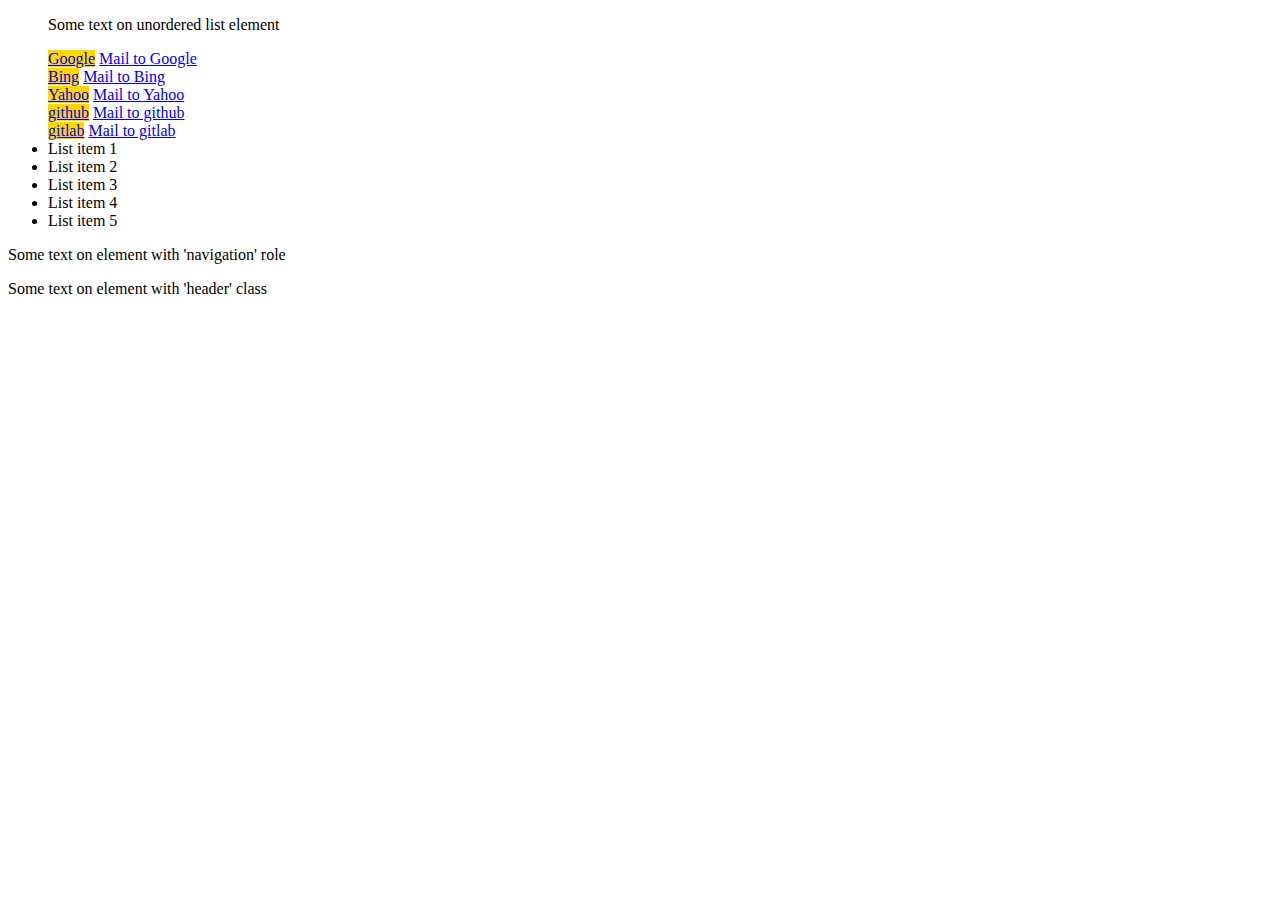
<file: HW2/index.html>
<!DOCTYPE html>
<html lang="en" xmlns="http://www.w3.org/1999/html">
<head>
    <meta charset="UTF-8">
    <title>HW2</title>
    <link rel="stylesheet" href="style.css">
</head>
<body>
<div class="header">
    <nav role="navigation">
        <ul>
            <p>Some text on unordered list element</p>

            <a href="http://www.google.com">Google</a>
            <a href="mailto:google@google.com">Mail to Google</a> </br>

            <a href="http://www.bing.com">Bing</a>
            <a href="mailto:bing@google.com">Mail to Bing</a></br>

            <a href="http://www.yahoo.com">Yahoo</a>
            <a href="mailto:yahoo@google.com">Mail to Yahoo</a></br>

            <a href="http://www.github.com">github</a>
            <a href="mailto:github@google.com">Mail to github</a></br>

            <a href="http://www.gitlab.com">gitlab</a>
            <a href="mailto:gitlab@google.com">Mail to gitlab</a></br>

            <li>List item 1</li>
            <li>List item 2</li>
            <li>List item 3</li>
            <li>List item 4</li>
            <li>List item 5</li>

        </ul>
        <p>Some text on element with 'navigation' role</p>
    </nav>
    <p>Some text on element with 'header' class</p>
</div>
</body>
</html>
</file>
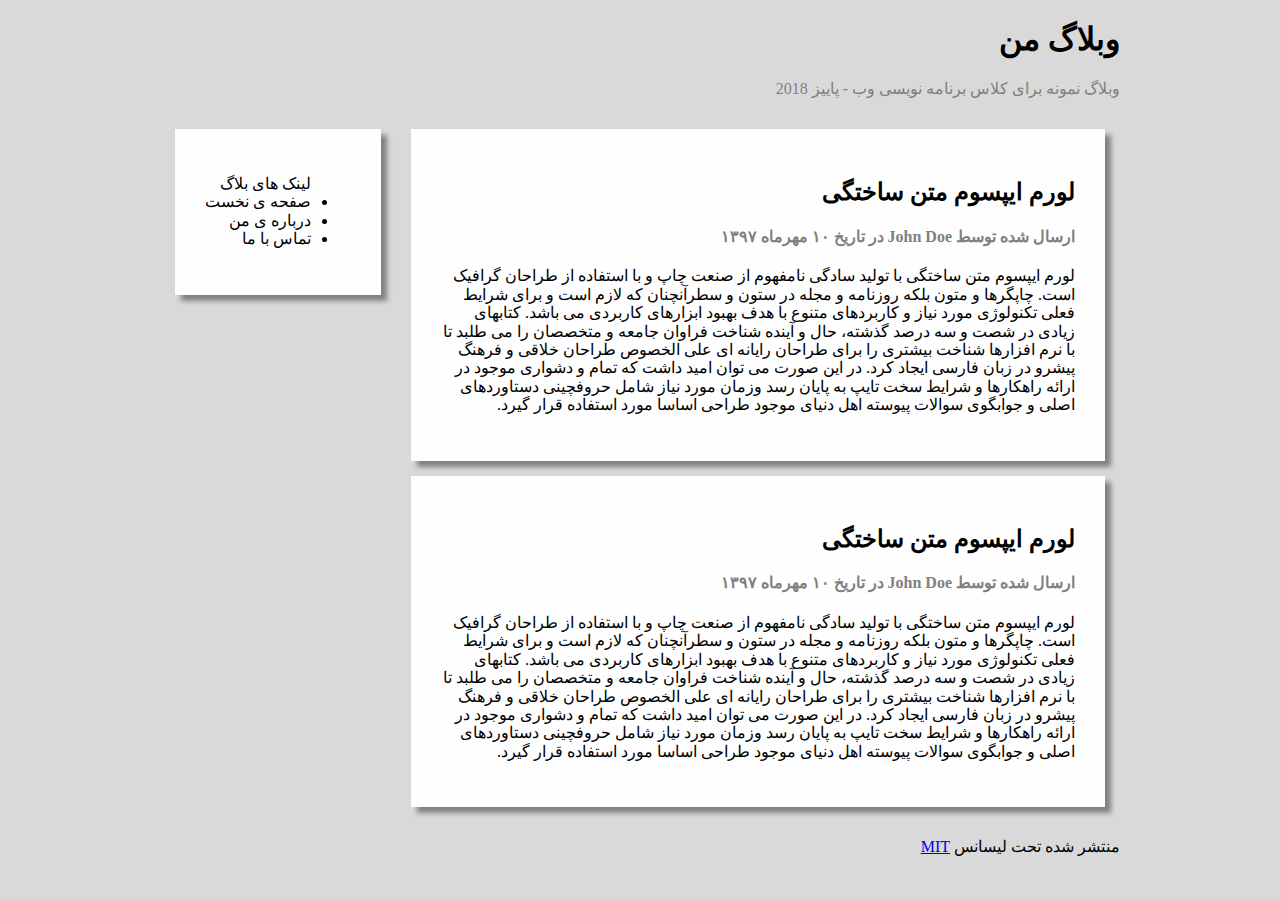
<file: HW3/index.html>
<!DOCTYPE html>
<html lang="en" xmlns="http://www.w3.org/1999/html">
<head>
    <meta charset="UTF-8">
    <title>HW3</title>
    <link rel="stylesheet" href="normalize.css">
    <link rel="stylesheet" href="style.css">
</head>
<body>
<div id="headerAndContent-container">
    <header>
        <h1 id="blog-title">وبلاگ من</h1>
        <p id="header-muted-text" class="muted-text">وبلاگ نمونه برای کلاس برنامه نویسی وب - پاییز 2018</p>

    </header>
    <div id="content-container">
        <aside  class="Sidebar">

            <ul>
                لینک های بلاگ
                <li><a>صفحه ی نخست</a></li>
                <li><a>درباره ی من</a></li>
                <li><a>تماس با ما</a></li>
            </ul>
        </aside>
        <div id="main-container">
            <main>
                <article>
                    <h2>لورم ایپسوم متن ساختگی </h2>
                    <h4 class="muted-text">ارسال شده توسط John Doe در تاریخ ۱۰ مهرماه ۱۳۹۷</h4>
                    <p>لورم ایپسوم متن ساختگی با تولید سادگی نامفهوم از صنعت چاپ و با استفاده از طراحان گرافیک است.
                        چاپگرها
                        و
                        متون بلکه روزنامه و مجله در ستون و سطرآنچنان که لازم است و برای شرایط فعلی تکنولوژی مورد نیاز و
                        کاربردهای متنوع با هدف بهبود ابزارهای کاربردی می باشد. کتابهای زیادی در شصت و سه درصد گذشته، حال
                        و
                        آینده
                        شناخت فراوان جامعه و متخصصان را می طلبد تا با نرم افزارها شناخت بیشتری را برای طراحان رایانه ای
                        علی
                        الخصوص طراحان خلاقی و فرهنگ پیشرو در زبان فارسی ایجاد کرد. در این صورت می توان امید داشت که تمام
                        و
                        دشواری موجود در ارائه راهکارها و شرایط سخت تایپ به پایان رسد وزمان مورد نیاز شامل حروفچینی
                        دستاوردهای
                        اصلی و جوابگوی سوالات پیوسته اهل دنیای موجود طراحی اساسا مورد استفاده قرار گیرد.</p>
                </article>
                <article>
                    <h2>لورم ایپسوم متن ساختگی</h2>
                    <h4 class="muted-text">ارسال شده توسط John Doe در تاریخ ۱۰ مهرماه ۱۳۹۷</h4>
                    <p>لورم ایپسوم متن ساختگی با تولید سادگی نامفهوم از صنعت چاپ و با استفاده از طراحان گرافیک است.
                        چاپگرها
                        و
                        متون بلکه روزنامه و مجله در ستون و سطرآنچنان که لازم است و برای شرایط فعلی تکنولوژی مورد نیاز و
                        کاربردهای متنوع با هدف بهبود ابزارهای کاربردی می باشد. کتابهای زیادی در شصت و سه درصد گذشته، حال
                        و
                        آینده
                        شناخت فراوان جامعه و متخصصان را می طلبد تا با نرم افزارها شناخت بیشتری را برای طراحان رایانه ای
                        علی
                        الخصوص طراحان خلاقی و فرهنگ پیشرو در زبان فارسی ایجاد کرد. در این صورت می توان امید داشت که تمام
                        و
                        دشواری موجود در ارائه راهکارها و شرایط سخت تایپ به پایان رسد وزمان مورد نیاز شامل حروفچینی
                        دستاوردهای
                        اصلی و جوابگوی سوالات پیوسته اهل دنیای موجود طراحی اساسا مورد استفاده قرار گیرد.</p>
                </article>
            </main>
        </div>
    </div>
    <footer>
        <p> منتشر شده تحت لیسانس <span><a href="https://opensource.org/licenses/MIT">MIT</a></span></p>
    </footer>
</div>

</body>
</html>
</file>
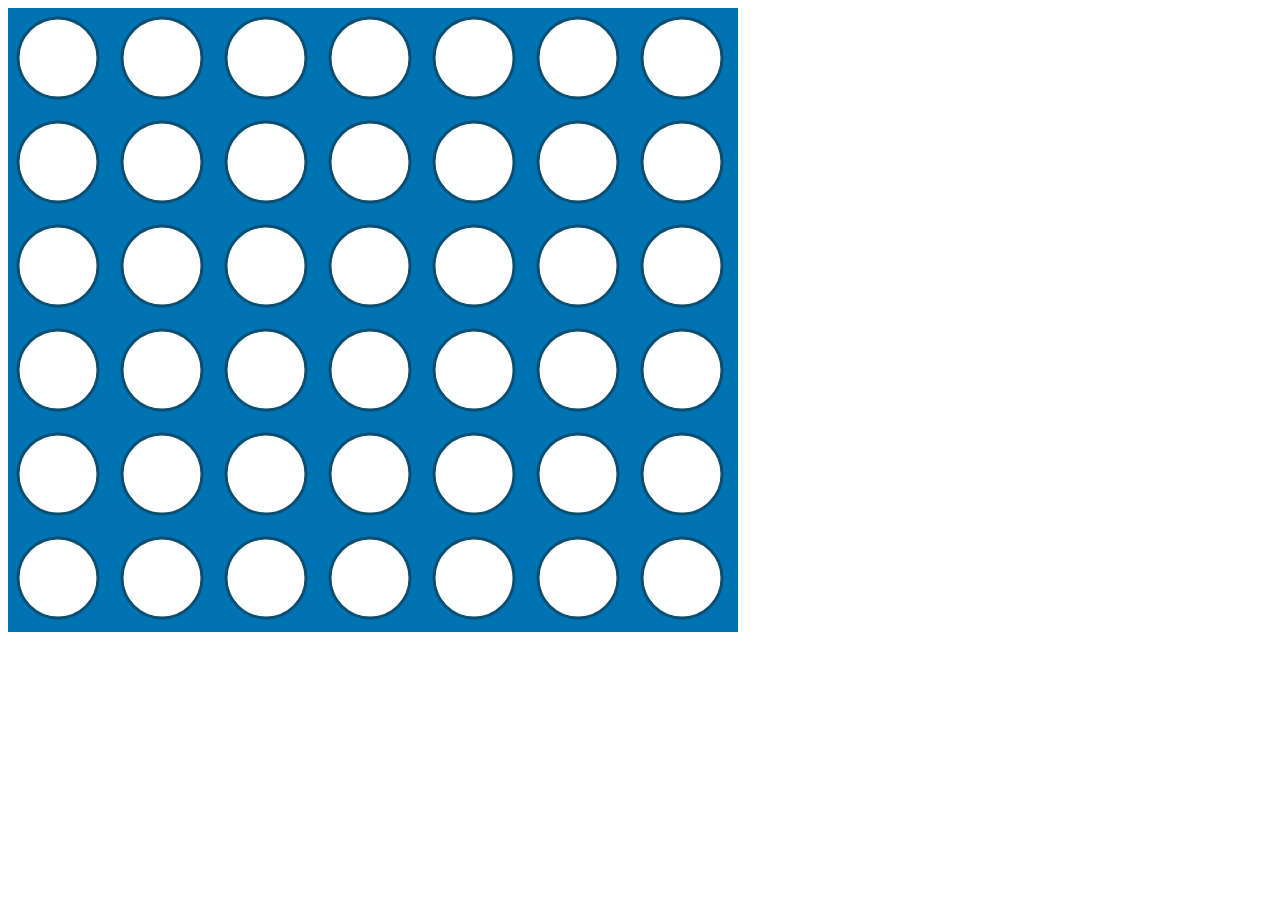
<file: HW5/Q3/index.html>
<!DOCTYPE html>
<html lang="en">
<head>
    <meta charset="UTF-8">
    <title>Connect 4</title>
    <link href="style.css" rel="stylesheet">
</head>
<body>
<div id="game-board">
    <div class="column" id="column-0" data-x="0">
        <svg height="100" width="100" class="row-5">
            <circle cx="50" cy="50" r="40" stroke="#0B4E72" stroke-width="3" class="free" />
        </svg>
        <svg height="100" width="100" class="row-4">
            <circle cx="50" cy="50" r="40" stroke="#0B4E72" stroke-width="3" class="free" />
        </svg>
        <svg height="100" width="100" class="row-3">
            <circle cx="50" cy="50" r="40" stroke="#0B4E72" stroke-width="3" class="free" />
        </svg>
        <svg height="100" width="100" class="row-2">
            <circle cx="50" cy="50" r="40" stroke="#0B4E72" stroke-width="3" class="free" />
        </svg>
        <svg height="100" width="100" class="row-1">
            <circle cx="50" cy="50" r="40" stroke="#0B4E72" stroke-width="3" class="free" />
        </svg>
        <svg height="100" width="100" class="row-0">
            <circle cx="50" cy="50" r="40" stroke="#0B4E72" stroke-width="3" class="free" />
        </svg>
    </div>
    <div class="column"  id="column-1" data-x="1">
        <svg height="100" width="100" class="row-5">
            <circle cx="50" cy="50" r="40" stroke="#0B4E72" stroke-width="3" class="free" />
        </svg>
        <svg height="100" width="100" class="row-4">
            <circle cx="50" cy="50" r="40" stroke="#0B4E72" stroke-width="3" class="free" />
        </svg>
        <svg height="100" width="100" class="row-3">
            <circle cx="50" cy="50" r="40" stroke="#0B4E72" stroke-width="3" class="free" />
        </svg>
        <svg height="100" width="100" class="row-2">
            <circle cx="50" cy="50" r="40" stroke="#0B4E72" stroke-width="3" class="free" />
        </svg>
        <svg height="100" width="100" class="row-1">
            <circle cx="50" cy="50" r="40" stroke="#0B4E72" stroke-width="3" class="free" />
        </svg>
        <svg height="100" width="100" class="row-0">
            <circle cx="50" cy="50" r="40" stroke="#0B4E72" stroke-width="3" class="free" />
        </svg>
    </div>
    <div class="column" id="column-2" data-x="2">
        <svg height="100" width="100" class="row-5">
            <circle cx="50" cy="50" r="40" stroke="#0B4E72" stroke-width="3" class="free" />
        </svg>
        <svg height="100" width="100" class="row-4">
            <circle cx="50" cy="50" r="40" stroke="#0B4E72" stroke-width="3" class="free" />
        </svg>
        <svg height="100" width="100" class="row-3">
            <circle cx="50" cy="50" r="40" stroke="#0B4E72" stroke-width="3" class="free" />
        </svg>
        <svg height="100" width="100" class="row-2">
            <circle cx="50" cy="50" r="40" stroke="#0B4E72" stroke-width="3" class="free" />
        </svg>
        <svg height="100" width="100" class="row-1">
            <circle cx="50" cy="50" r="40" stroke="#0B4E72" stroke-width="3" class="free" />
        </svg>
        <svg height="100" width="100" class="row-0">
            <circle cx="50" cy="50" r="40" stroke="#0B4E72" stroke-width="3" class="free" />
        </svg>
    </div>
    <div class="column" id="column-3" data-x="3">
        <svg height="100" width="100" class="row-5">
            <circle cx="50" cy="50" r="40" stroke="#0B4E72" stroke-width="3" class="free" />
        </svg>
        <svg height="100" width="100" class="row-4">
            <circle cx="50" cy="50" r="40" stroke="#0B4E72" stroke-width="3" class="free" />
        </svg>
        <svg height="100" width="100" class="row-3">
            <circle cx="50" cy="50" r="40" stroke="#0B4E72" stroke-width="3" class="free" />
        </svg>
        <svg height="100" width="100" class="row-2">
            <circle cx="50" cy="50" r="40" stroke="#0B4E72" stroke-width="3" class="free" />
        </svg>
        <svg height="100" width="100" class="row-1">
            <circle cx="50" cy="50" r="40" stroke="#0B4E72" stroke-width="3" class="free" />
        </svg>
        <svg height="100" width="100" class="row-0">
            <circle cx="50" cy="50" r="40" stroke="#0B4E72" stroke-width="3" class="free" />
        </svg>
    </div>
    <div class="column" id="column-4" data-x="4">
        <svg height="100" width="100" class="row-5">
            <circle cx="50" cy="50" r="40" stroke="#0B4E72" stroke-width="3" class="free" />
        </svg>
        <svg height="100" width="100" class="row-4">
            <circle cx="50" cy="50" r="40" stroke="#0B4E72" stroke-width="3" class="free" />
        </svg>
        <svg height="100" width="100" class="row-3">
            <circle cx="50" cy="50" r="40" stroke="#0B4E72" stroke-width="3" class="free" />
        </svg>
        <svg height="100" width="100" class="row-2">
            <circle cx="50" cy="50" r="40" stroke="#0B4E72" stroke-width="3" class="free" />
        </svg>
        <svg height="100" width="100" class="row-1">
            <circle cx="50" cy="50" r="40" stroke="#0B4E72" stroke-width="3" class="free" />
        </svg>
        <svg height="100" width="100" class="row-0">
            <circle cx="50" cy="50" r="40" stroke="#0B4E72" stroke-width="3" class="free" />
        </svg>
    </div>
    <div class="column" id="column-5" data-x="5">
        <svg height="100" width="100" class="row-5">
            <circle cx="50" cy="50" r="40" stroke="#0B4E72" stroke-width="3" class="free" />
        </svg>
        <svg height="100" width="100" class="row-4">
            <circle cx="50" cy="50" r="40" stroke="#0B4E72" stroke-width="3" class="free" />
        </svg>
        <svg height="100" width="100" class="row-3">
            <circle cx="50" cy="50" r="40" stroke="#0B4E72" stroke-width="3" class="free" />
        </svg>
        <svg height="100" width="100" class="row-2">
            <circle cx="50" cy="50" r="40" stroke="#0B4E72" stroke-width="3" class="free" />
        </svg>
        <svg height="100" width="100" class="row-1">
            <circle cx="50" cy="50" r="40" stroke="#0B4E72" stroke-width="3" class="free" />
        </svg>
        <svg height="100" width="100" class="row-0">
            <circle cx="50" cy="50" r="40" stroke="#0B4E72" stroke-width="3" class="free" />
        </svg>
    </div>
    <div class="column" id="column-6" data-x="6">
        <svg height="100" width="100" class="row-5">
            <circle cx="50" cy="50" r="40" stroke="#0B4E72" stroke-width="3" class="free" />
        </svg>
        <svg height="100" width="100" class="row-4">
            <circle cx="50" cy="50" r="40" stroke="#0B4E72" stroke-width="3" class="free" />
        </svg>
        <svg height="100" width="100" class="row-3">
            <circle cx="50" cy="50" r="40" stroke="#0B4E72" stroke-width="3" class="free" />
        </svg>
        <svg height="100" width="100" class="row-2">
            <circle cx="50" cy="50" r="40" stroke="#0B4E72" stroke-width="3" class="free" />
        </svg>
        <svg height="100" width="100" class="row-1">
            <circle cx="50" cy="50" r="40" stroke="#0B4E72" stroke-width="3" class="free" />
        </svg>
        <svg height="100" width="100" class="row-0">
            <circle cx="50" cy="50" r="40" stroke="#0B4E72" stroke-width="3" class="free" />
        </svg>
    </div>
</div>

<script src="script.js"></script>
</body>
</html>
</file>
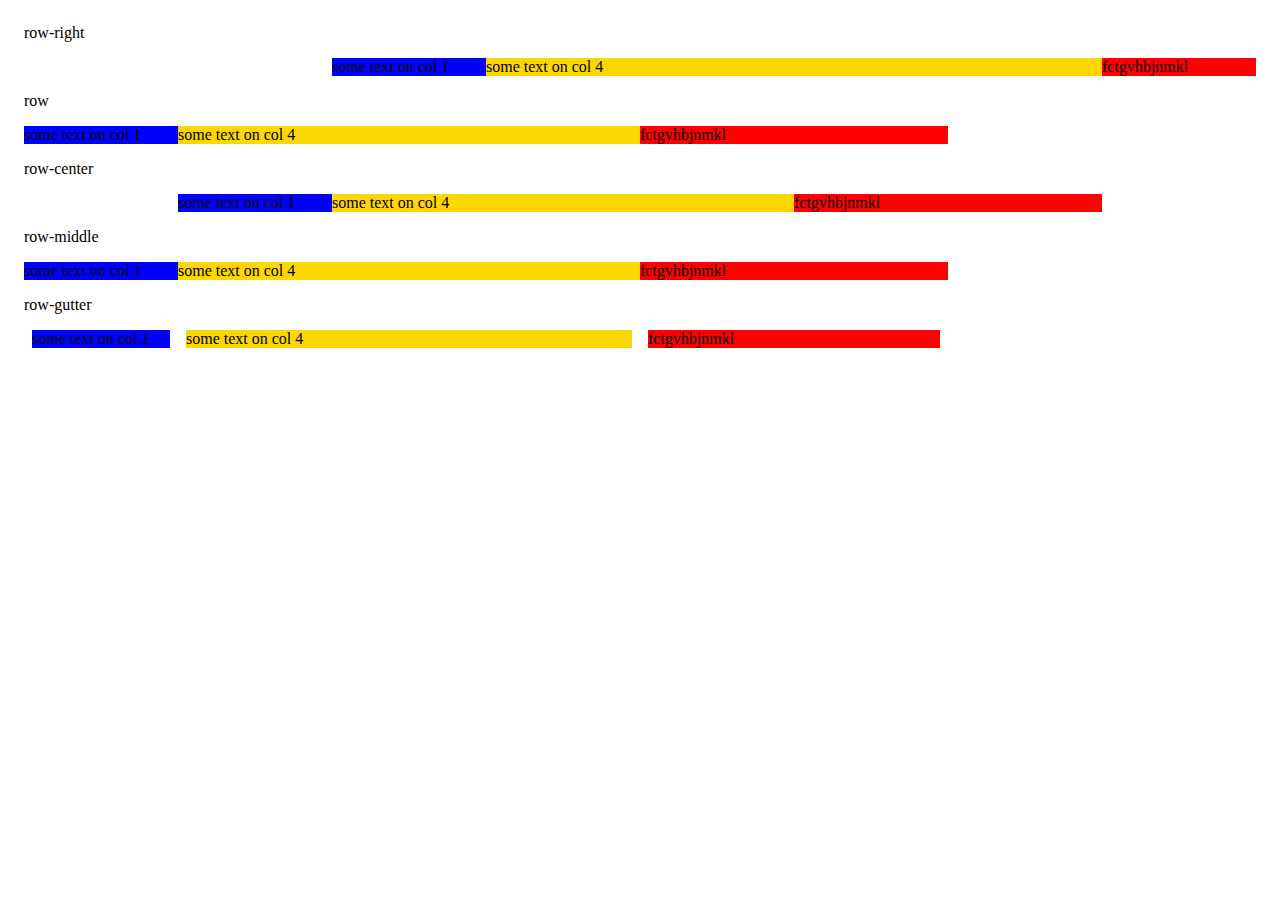
<file: HW4/Q1.html>
<!DOCTYPE html>
<html lang="en">
<head>
    <meta charset="UTF-8">
    <title>Q1</title>
    <link href="Q1.css" rel="stylesheet">
</head>
<body>
<div class="container">
    <p>row-right</p>
    <div class="row-right">
        <div class="desktop-1" style="background: blue;">some text on col 1</div>
        <div class="desktop-4" style="background:gold;">some text on col 4</div>
        <div class="desktop-1" style="background: red;"> fctgvhbjnmkl</div>
    </div>
    <p>row</p>
    <div class="row">
        <div class="desktop-1" style="background: blue;">some text on col 1</div>
        <div class="desktop-3" style="background:gold;">some text on col 4</div>
        <div class="desktop-2" style="background: red;"> fctgvhbjnmkl</div>
    </div>
    <p>row-center</p>
    <div class="row-center">
        <div class="desktop-1" style="background: blue;">some text on col 1</div>
        <div class="desktop-3" style="background:gold;">some text on col 4</div>
        <div class="desktop-2" style="background: red;"> fctgvhbjnmkl</div>
    </div>
    <p>row-middle</p>
    <div class="row-middle">
        <div class="desktop-1" style="background: blue;">some text on col 1</div>
        <div class="desktop-3" style="background:gold;">some text on col 4</div>
        <div class="desktop-2" style="background: red;"> fctgvhbjnmkl</div>
    </div>
    <p>row-gutter</p>
    <div class="row-gutter">

        <div class="desktop-1" style="background: blue;">some text on col 1</div>
        <div class="desktop-3" style="background:gold;">some text on col 4</div>
        <div class="desktop-2" style="background: red;"> fctgvhbjnmkl</div>
    </div>

</div>
</body>
</html>
</file>
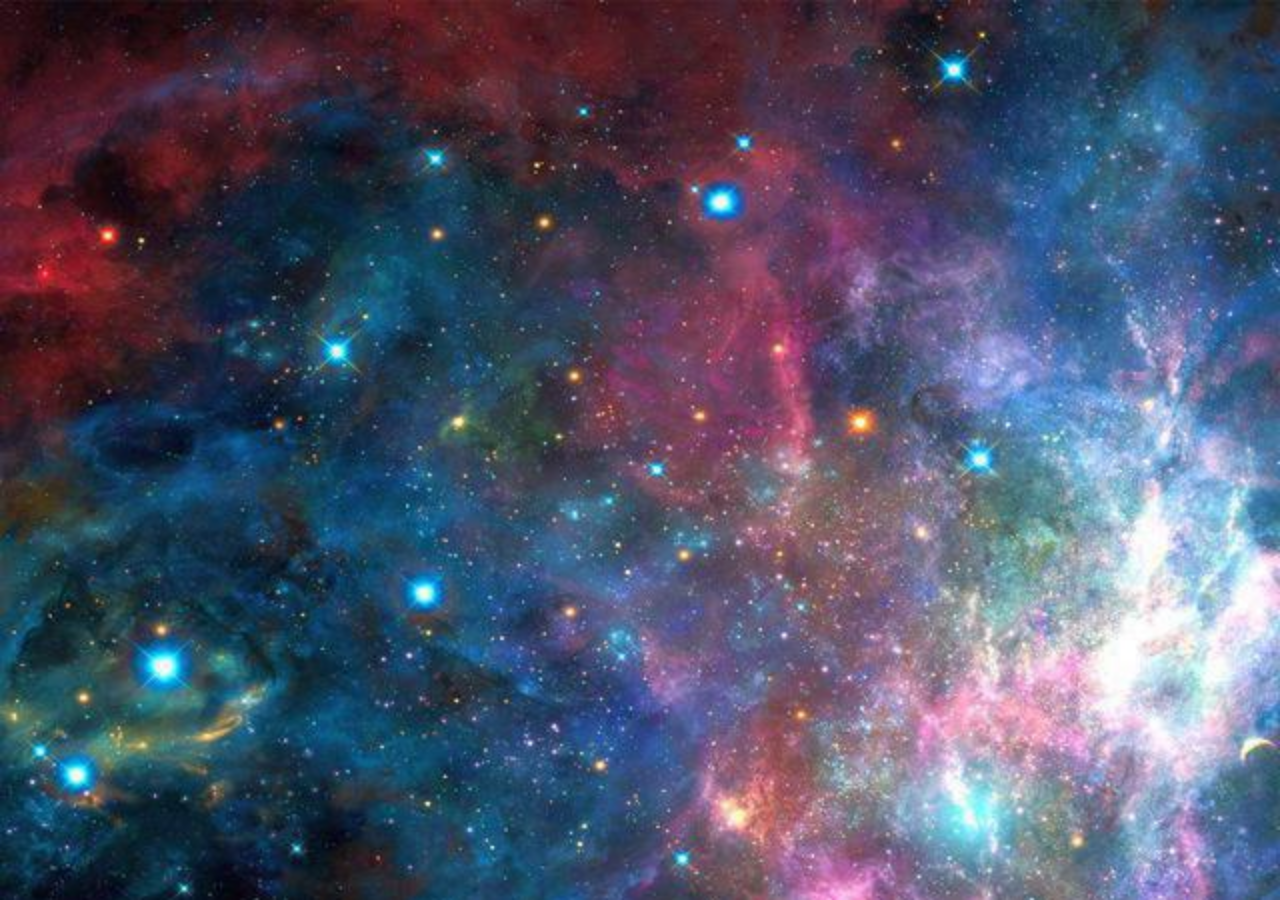
<file: HW4/Q2.1.html>
<!DOCTYPE html>
<html lang="en">

<head>
    <meta charset="UTF-8">
    <meta name="viewport" content="width=device-width, initial-scale=1.0">
    <meta http-equiv="X-UA-Compatible" content="ie=edge">
    <link href="Q2.1.css" rel="stylesheet">
    <title>Q2.1</title>
</head>
<body>
</body>
</html>
</file>
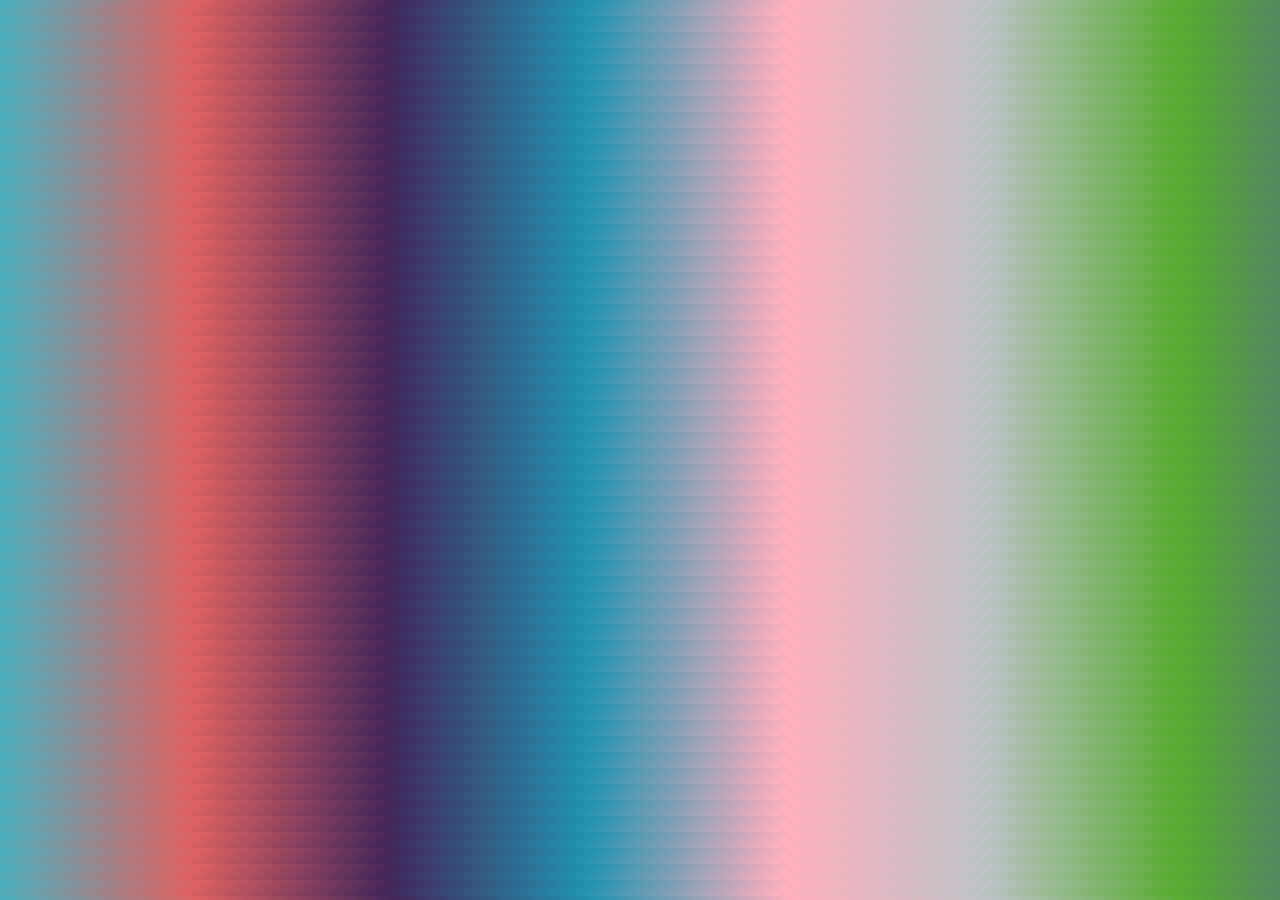
<file: HW4/Q2.2.html>
<!DOCTYPE html>
<html lang="en">

<head>
    <meta charset="UTF-8">
    <meta name="viewport" content="width=device-width, initial-scale=1.0">
    <meta http-equiv="X-UA-Compatible" content="ie=edge">
    <link href="Q2.2.css" rel="stylesheet">
    <title>Q2.2</title>
</head>

<body>

</body>

</html>
</file>
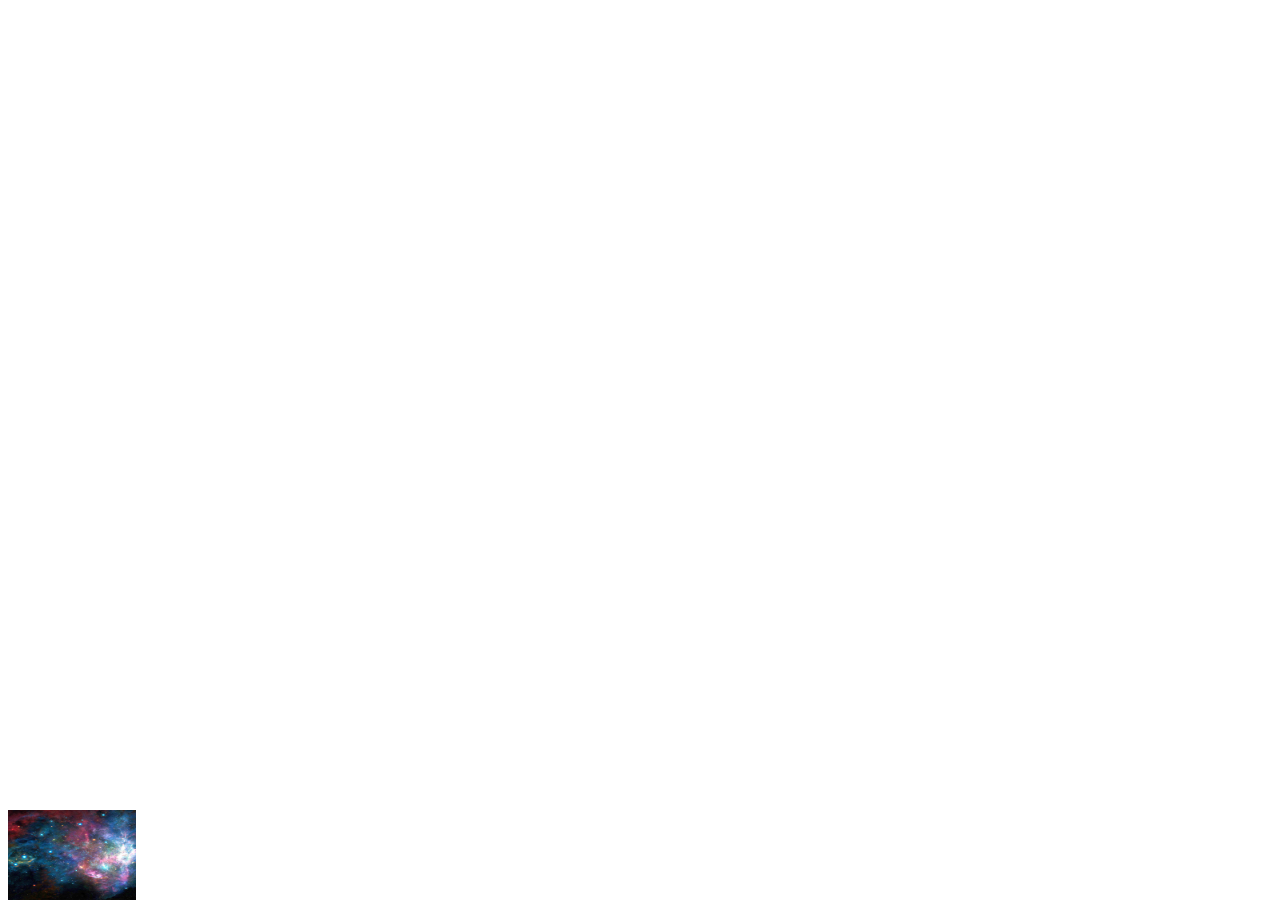
<file: HW4/Q2.html>
<!DOCTYPE html>
<html lang="en">
<head>
    <meta charset="UTF-8">
    <title>Q2</title>
    <link rel="stylesheet" href="Q2.css">
</head>
<body>
<img id="lovelyPic" src="Resources/LovelyPic.jpg">
</body>
</html>
</file>
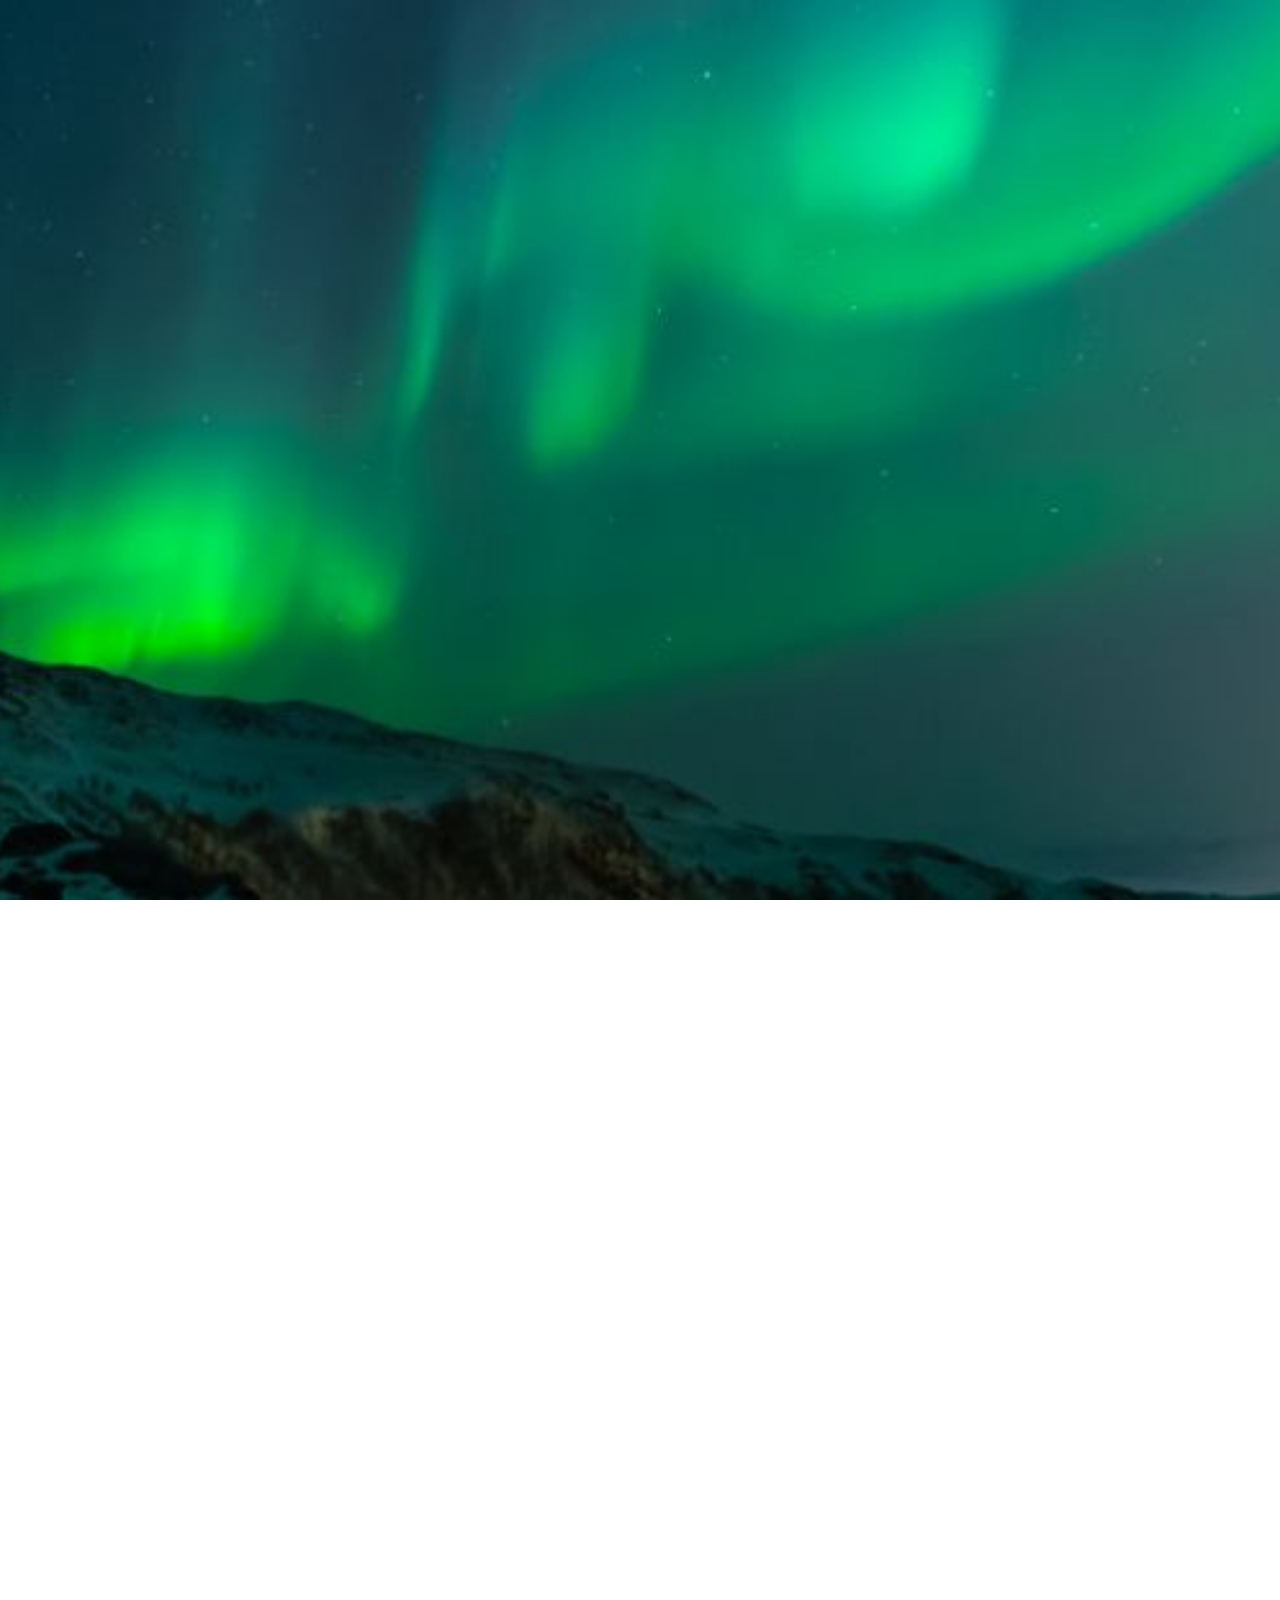
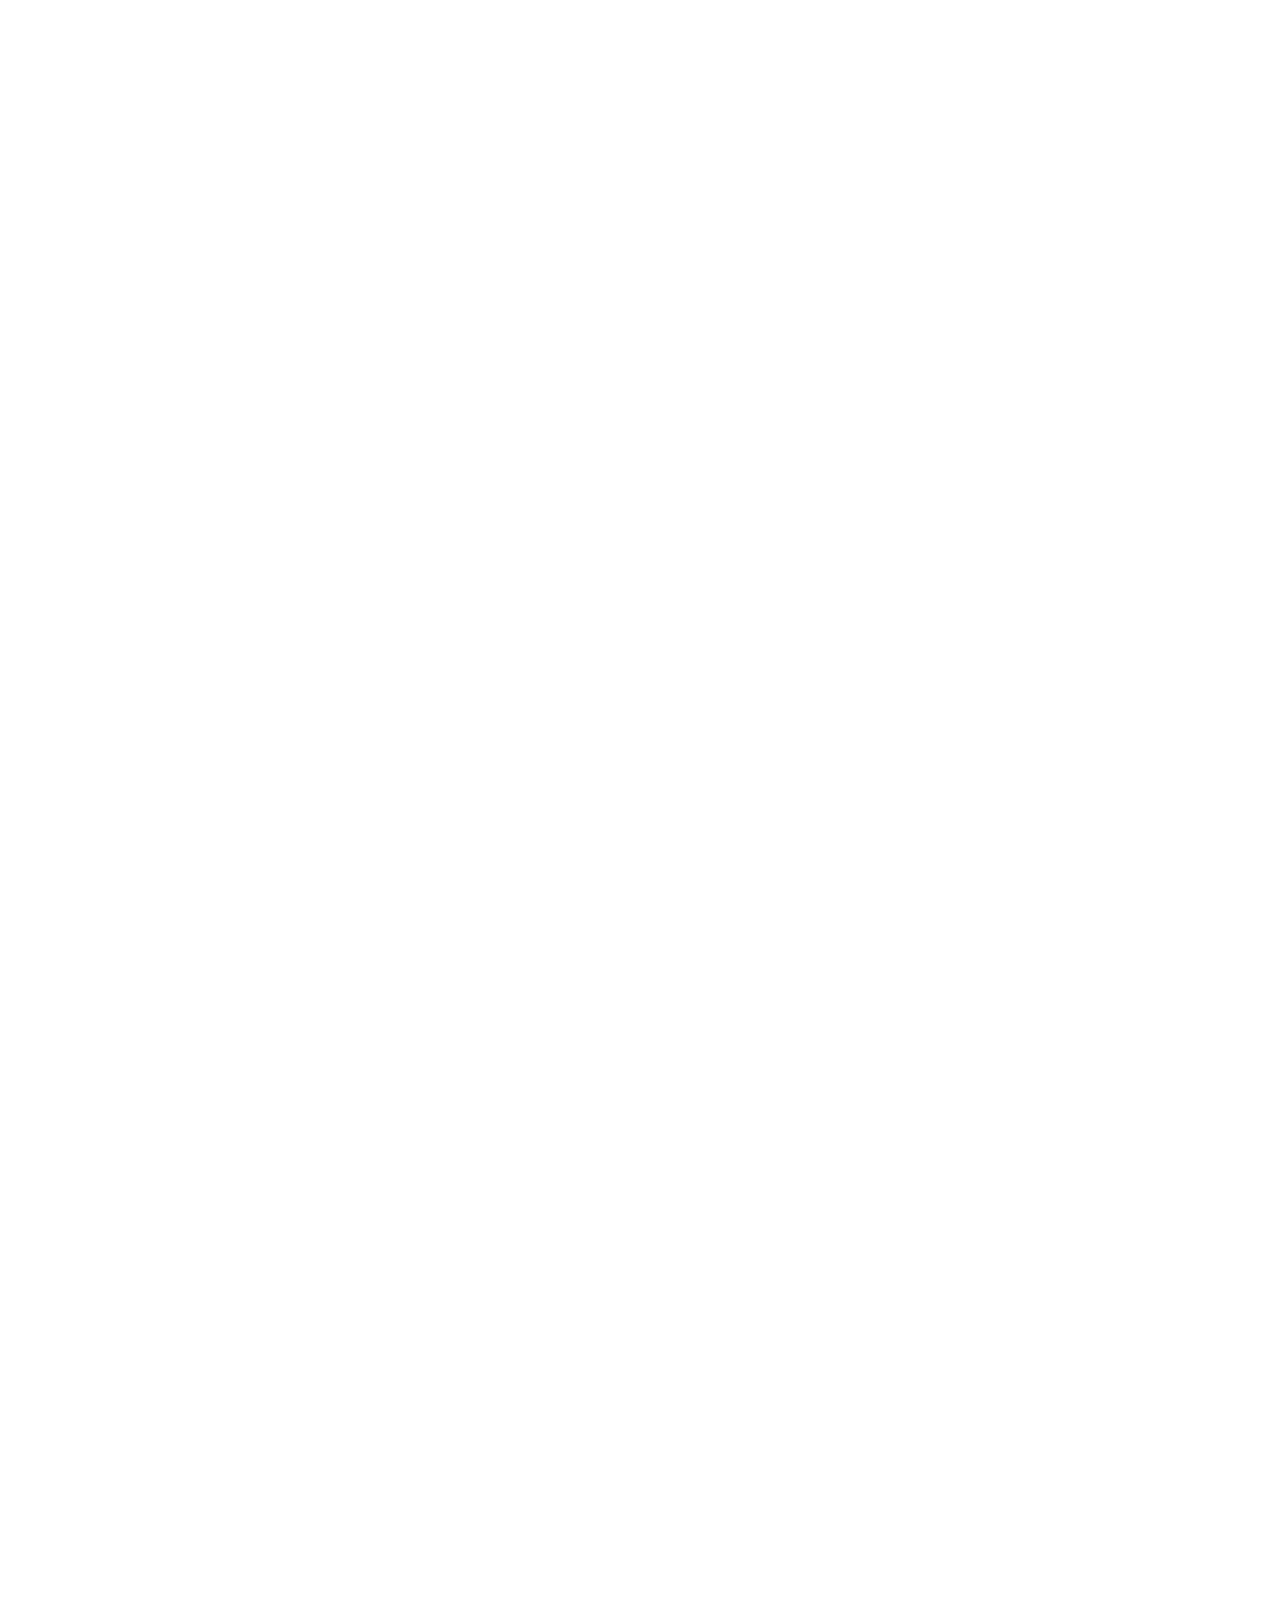
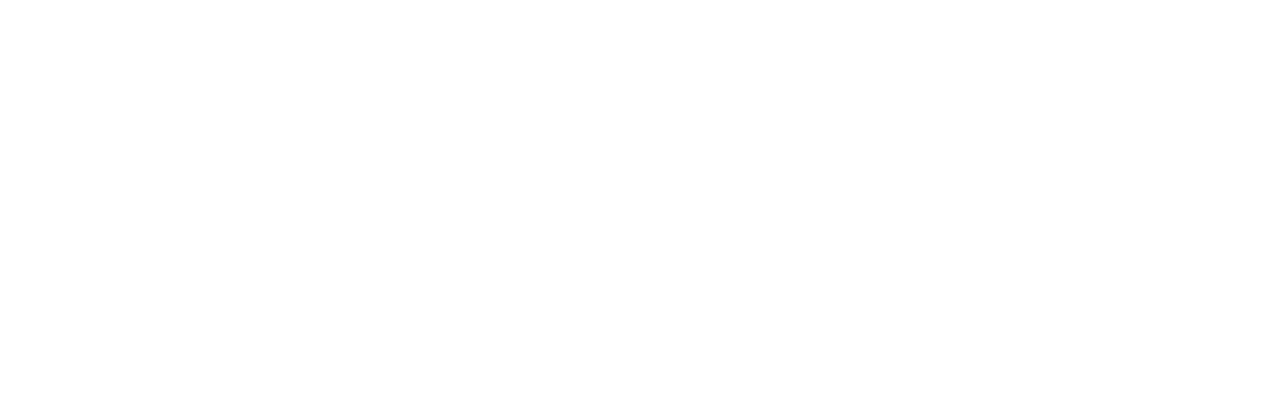
<file: HW4/Q3.html>
<!DOCTYPE html>
<html lang="en">
<head>
    <meta charset="UTF-8">
    <meta name="viewport" content="width=device-width, initial-scale=1.0">
    <meta http-equiv="X-UA-Compatible" content="ie=edge">
    <link href="Q3.css" rel="stylesheet">
    <title>Q3</title>
</head>
<body>
<div class="parallax" id="image1"></div>
<div class="parallax" id="image2"></div>
<div class="parallax" id="image3"></div>
<div class="parallax" id="image4"></div>
</body>
</html>
</file>
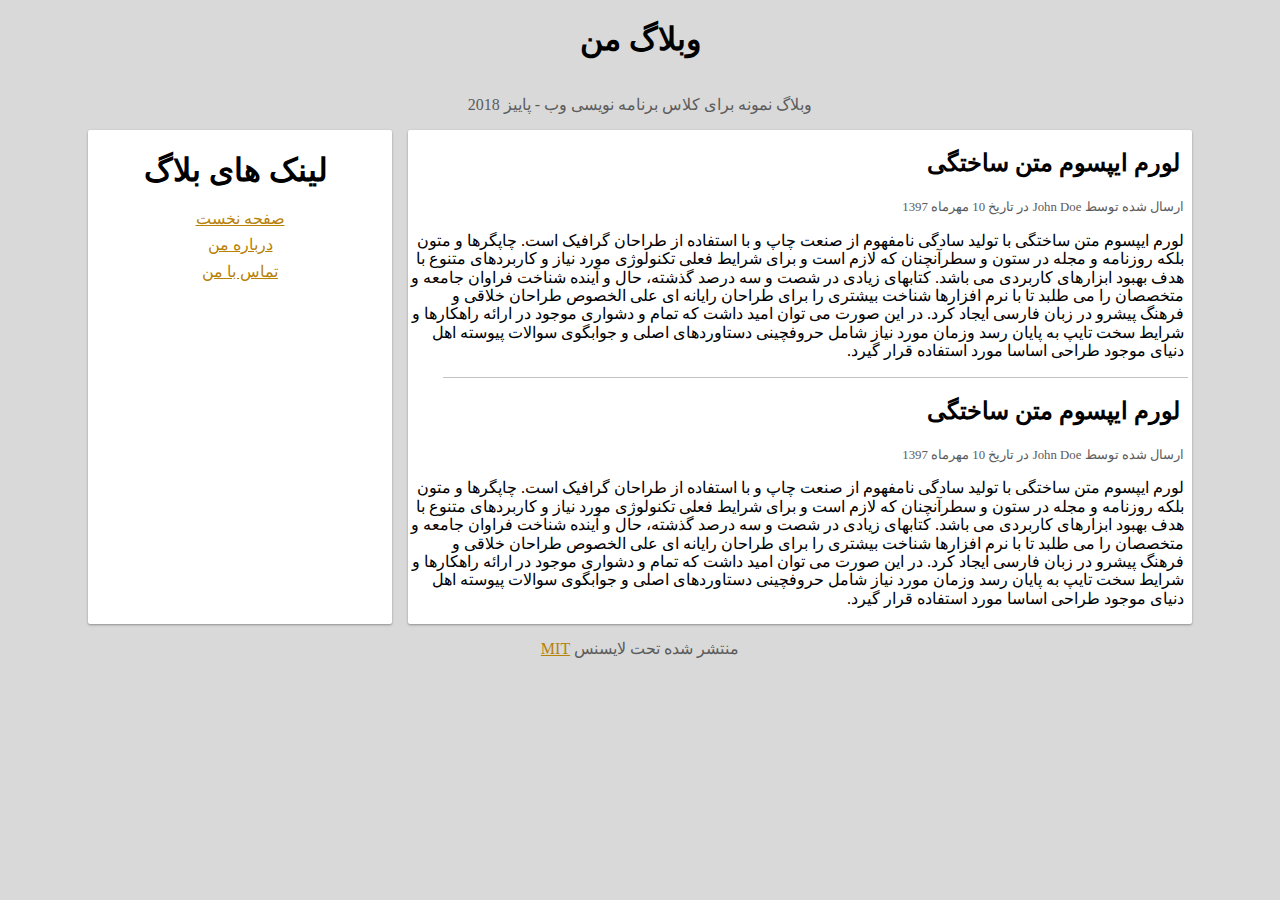
<file: HW4/Q4.html>
<!DOCTYPE html>
<html lang="en">

<head>
    <meta charset="UTF-8">
    <meta name="viewport" content="width=device-width, initial-scale=1.0">
    <meta http-equiv="X-UA-Compatible" content="ie=edge">
    <link rel="stylesheet" href="Resources/Q4/normalize.css">
    <link rel="stylesheet" href="Q1.css">
    <link rel="stylesheet" href="Q4.css">
    <title>Q4</title>
</head>

<body>

<div class="container-fluid">
    <header class="row-center">
        <h1 class="large-8 mobile-8 center">وبلاگ من</h1>
        <p class="large-8 mobile-8 light center">
            وبلاگ نمونه برای کلاس برنامه نویسی وب - پاییز 2018
        </p>
    </header>
    <main class="row-center row-gutter">
        <section class="large-5 desktop-5 tablet-5 mobile-8 posts">
            <article>
                <header>
                    <h2>لورم ایپسوم متن ساختگی</h2>
                </header>
                <time class="info light">
                    ارسال شده توسط John Doe در تاریخ 10 مهرماه 1397
                </time>
                <p>
                    لورم ایپسوم متن ساختگی با تولید سادگی نامفهوم از صنعت چاپ و با استفاده از طراحان گرافیک است.
                    چاپگرها و متون بلکه روزنامه و مجله در ستون و سطرآنچنان که لازم است و برای شرایط فعلی تکنولوژی
                    مورد نیاز و کاربردهای متنوع با هدف بهبود ابزارهای کاربردی می باشد. کتابهای زیادی در شصت و سه
                    درصد گذشته، حال و آینده شناخت فراوان جامعه و متخصصان را می طلبد تا با نرم افزارها شناخت بیشتری
                    را برای طراحان رایانه ای علی الخصوص طراحان خلاقی و فرهنگ پیشرو در زبان فارسی ایجاد کرد. در این
                    صورت می توان امید داشت که تمام و دشواری موجود در ارائه راهکارها و شرایط سخت تایپ به پایان رسد
                    وزمان مورد نیاز شامل حروفچینی دستاوردهای اصلی و جوابگوی سوالات پیوسته اهل دنیای موجود طراحی
                    اساسا مورد استفاده قرار گیرد.
                </p>
            </article>
            <div class="divider"></div>
            <article>
                <header>
                    <h2>لورم ایپسوم متن ساختگی</h2>
                </header>
                <time class="info light">
                    ارسال شده توسط John Doe در تاریخ 10 مهرماه 1397
                </time>
                <p>
                    لورم ایپسوم متن ساختگی با تولید سادگی نامفهوم از صنعت چاپ و با استفاده از طراحان گرافیک است.
                    چاپگرها و متون بلکه روزنامه و مجله در ستون و سطرآنچنان که لازم است و برای شرایط فعلی تکنولوژی
                    مورد نیاز و کاربردهای متنوع با هدف بهبود ابزارهای کاربردی می باشد. کتابهای زیادی در شصت و سه
                    درصد گذشته، حال و آینده شناخت فراوان جامعه و متخصصان را می طلبد تا با نرم افزارها شناخت بیشتری
                    را برای طراحان رایانه ای علی الخصوص طراحان خلاقی و فرهنگ پیشرو در زبان فارسی ایجاد کرد. در این
                    صورت می توان امید داشت که تمام و دشواری موجود در ارائه راهکارها و شرایط سخت تایپ به پایان رسد
                    وزمان مورد نیاز شامل حروفچینی دستاوردهای اصلی و جوابگوی سوالات پیوسته اهل دنیای موجود طراحی
                    اساسا مورد استفاده قرار گیرد.
                </p>
            </article>
        </section>
        <aside class="large-2 desktop-2 tablet-2 mobile-8 sidebar center">
            <h1>لینک های بلاگ</h1>
            <nav class="container">
                <a href="">صفحه نخست</a>
                <a href="">درباره من</a>
                <a href="">تماس با من</a>
            </nav>
        </aside>
    </main>
    <footer class="row-bottom center">
        <p class="mobile-8 light">
            منتشر شده تحت لایسنس <a href="">MIT</a>
        </p>
    </footer>
</div>
</body>

</html>
</file>
<file: HW2/style.css>
.header [role=navigation] > ul a:not([href^=mailto]) {
    background-color: gold;
}
</file>
<file: HW3/style.css>
body {

    direction: rtl;
    background-color: #D9D9D9;
}

aside {
    flex-basis: auto;
    background-color: #FEFEFE;
    box-shadow: 6px 6px 5px gray;
    margin: 15px 15px;
    padding: 30px;
    float: left;

}

main {

}

article {
    margin: 15px 15px;
    padding: 30px;
    background-color: #FEFEFE;
    box-shadow: 6px 6px 5px gray;
}

.muted-text {
    color: gray;
}

#headerAndContent-container {
    width: 960px;
    margin: 0 auto;
}

#main-container {
    overflow: hidden;
    position: relative;

}
</file>
<file: HW5/Q3/style.css>
* {
    border: 0;
    padding: 0;
}

#game-board {
    background: #0074B3;
    width: 730px;
    cursor: pointer;
}

.column {
    width: 100px;
    display: inline-block;
}

.column:hover  circle.free{
    fill: #D5E4ED;
}

circle.free {
    fill: #fff;
}

circle.red {
    fill: #D50000;
}

circle.yellow {
    fill: #DAD400;
}
</file>
<file: HW4/Q1.css>
.container-fluid,
.container {
    display: flex;
    flex-direction: column;
    margin-right: auto;
    margin-left: auto;
}

.container {
    margin-right: 16px;
    margin-left: 16px;
}

.row-gutter,
.row-bottom,
.row-middle,
.row-right,
.row-center,
.row {
    display: -ms-flexbox;
    display: flex;
    -ms-flex-wrap: wrap;
    flex-wrap: wrap;
}

.row {
    justify-content: flex-start;
}

.row-center {
    justify-content: center;
}

.row-right {
    justify-content: flex-end;
}

.row-middle {
    margin: auto 0;
}

.row-bottom {
    margin-top: auto;
}

.mobile-auto {
    -ms-flex: 0 0 auto;
    flex: 0 0 auto;
    width: auto;
    max-width: 100%;
}

.mobile-1 {
    position: relative;
    -ms-flex: 0 0 12.5%;
    flex: 0 0 12.5%;
    width: 100%;
    max-width: 12.5%;
}

.row-gutter > .mobile-1 {
    margin-right: 8px;
    margin-left: 8px;
    -ms-flex: 0 0 calc(1 * 12.5% - 16px);
    flex: 0 0 calc(1 * 12.5% - 16px);
    max-width: calc(1 * 12.5% - 16px);
}

.mobile-2 {
    position: relative;
    -ms-flex: 0 0 25%;
    flex: 0 0 25%;
    width: 100%;
    max-width: 25%;
}

.row-gutter > .mobile-2 {
    margin-right: 8px;
    margin-left: 8px;
    -ms-flex: 0 0 calc(2 * 12.5% - 16px);
    flex: 0 0 calc(2 * 12.5% - 16px);
    max-width: calc(2 * 12.5% - 16px);
}

.mobile-3 {
    position: relative;
    -ms-flex: 0 0 37.5%;
    flex: 0 0 37.5%;
    width: 100%;
    max-width: 37.5%;
}

.row-gutter > .mobile-3 {
    margin-right: 8px;
    margin-left: 8px;
    -ms-flex: 0 0 calc(3 * 12.5% - 16px);
    flex: 0 0 calc(3 * 12.5% - 16px);
    max-width: calc(3 * 12.5% - 16px);
}

.mobile-4 {
    position: relative;
    -ms-flex: 0 0 50%;
    flex: 0 0 50%;
    width: 100%;
    max-width: 50%;
}

.row-gutter > .mobile-4 {
    margin-right: 8px;
    margin-left: 8px;
    -ms-flex: 0 0 calc(4 * 12.5% - 16px);
    flex: 0 0 calc(4 * 12.5% - 16px);
    max-width: calc(4 * 12.5% - 16px);
}

.mobile-5 {
    position: relative;
    -ms-flex: 0 0 62.5%;
    flex: 0 0 62.5%;
    width: 100%;
    max-width: 62.5%;
}

.row-gutter > .mobile-5 {
    margin-right: 8px;
    margin-left: 8px;
    -ms-flex: 0 0 calc(5 * 12.5% - 16px);
    flex: 0 0 calc(5 * 12.5% - 16px);
    max-width: calc(5 * 12.5% - 16px);
}

.mobile-6 {
    position: relative;
    -ms-flex: 0 0 75%;
    flex: 0 0 75%;
    width: 100%;
    max-width: 75%;
}

.row-gutter > .mobile-6 {
    margin-right: 8px;
    margin-left: 8px;
    -ms-flex: 0 0 calc(6 * 12.5% - 16px);
    flex: 0 0 calc(6 * 12.5% - 16px);
    max-width: calc(6 * 12.5% - 16px);
}

.mobile-7 {
    position: relative;
    -ms-flex: 0 0 87.5%;
    flex: 0 0 87.5%;
    width: 100%;
    max-width: 87.5%;
}

.row-gutter > .mobile-7 {
    margin-right: 8px;
    margin-left: 8px;
    -ms-flex: 0 0 calc(7 * 12.5% - 16px);
    flex: 0 0 calc(7 * 12.5% - 16px);
    max-width: calc(7 * 12.5% - 16px);
}

.mobile-8 {
    position: relative;
    -ms-flex: 0 0 100%;
    flex: 0 0 100%;
    width: 100%;
    max-width: 100%;
}

.row-gutter > .mobile-8 {
    margin-right: 8px;
    margin-left: 8px;
    -ms-flex: 0 0 calc(8 * 12.5% - 16px);
    flex: 0 0 calc(8 * 12.5% - 16px);
    max-width: calc(8 * 12.5% - 16px);
}

@media only screen and (min-width: 723px) {
    .tablet-auto {
        -ms-flex: 0 0 auto;
        flex: 0 0 auto;
        width: auto;
        max-width: 100%;
    }

    .tablet-1 {
        position: relative;
        -ms-flex: 0 0 12.5%;
        flex: 0 0 12.5%;
        width: 100%;
        max-width: 12.5%;
    }

    .row-gutter > .tablet-1 {
        margin-right: 8px;
        margin-left: 8px;
        -ms-flex: 0 0 calc(1 * 12.5% - 16px);
        flex: 0 0 calc(1 * 12.5% - 16px);
        max-width: calc(1 * 12.5% - 16px);
    }

    .tablet-2 {
        position: relative;
        -ms-flex: 0 0 25%;
        flex: 0 0 25%;
        width: 100%;
        max-width: 25%;
    }

    .row-gutter > .tablet-2 {
        margin-right: 8px;
        margin-left: 8px;
        -ms-flex: 0 0 calc(2 * 12.5% - 16px);
        flex: 0 0 calc(2 * 12.5% - 16px);
        max-width: calc(2 * 12.5% - 16px);
    }

    .tablet-3 {
        position: relative;
        -ms-flex: 0 0 37.5%;
        flex: 0 0 37.5%;
        width: 100%;
        max-width: 37.5%;
    }

    .row-gutter > .tablet-3 {
        margin-right: 8px;
        margin-left: 8px;
        -ms-flex: 0 0 calc(3 * 12.5% - 16px);
        flex: 0 0 calc(3 * 12.5% - 16px);
        max-width: calc(3 * 12.5% - 16px);
    }

    .tablet-4 {
        position: relative;
        -ms-flex: 0 0 50%;
        flex: 0 0 50%;
        width: 100%;
        max-width: 50%;
    }

    .row-gutter > .tablet-4 {
        margin-right: 8px;
        margin-left: 8px;
        -ms-flex: 0 0 calc(4 * 12.5% - 16px);
        flex: 0 0 calc(4 * 12.5% - 16px);
        max-width: calc(4 * 12.5% - 16px);
    }

    .tablet-5 {
        position: relative;
        -ms-flex: 0 0 62.5%;
        flex: 0 0 62.5%;
        width: 100%;
        max-width: 62.5%;
    }

    .row-gutter > .tablet-5 {
        margin-right: 8px;
        margin-left: 8px;
        -ms-flex: 0 0 calc(5 * 12.5% - 16px);
        flex: 0 0 calc(5 * 12.5% - 16px);
        max-width: calc(5 * 12.5% - 16px);
    }

    .tablet-6 {
        position: relative;
        -ms-flex: 0 0 75%;
        flex: 0 0 75%;
        width: 100%;
        max-width: 75%;
    }

    .row-gutter > .tablet-6 {
        margin-right: 8px;
        margin-left: 8px;
        -ms-flex: 0 0 calc(6 * 12.5% - 16px);
        flex: 0 0 calc(6 * 12.5% - 16px);
        max-width: calc(6 * 12.5% - 16px);
    }

    .tablet-7 {
        position: relative;
        -ms-flex: 0 0 87.5%;
        flex: 0 0 87.5%;
        width: 100%;
        max-width: 87.5%;
    }

    .row-gutter > .tablet-7 {
        margin-right: 8px;
        margin-left: 8px;
        -ms-flex: 0 0 calc(7 * 12.5% - 16px);
        flex: 0 0 calc(7 * 12.5% - 16px);
        max-width: calc(7 * 12.5% - 16px);
    }

    .tablet-8 {
        position: relative;
        -ms-flex: 0 0 100%;
        flex: 0 0 100%;
        width: 100%;
        max-width: 100%;
    }

    .row-gutter > .tablet-8 {
        margin-right: 8px;
        margin-left: 8px;
        -ms-flex: 0 0 calc(8 * 12.5% - 16px);
        flex: 0 0 calc(8 * 12.5% - 16px);
        max-width: calc(8 * 12.5% - 16px);
    }
}
@media only screen and (min-width: 933px) {
    .desktop-auto {
        -ms-flex: 0 0 auto;
        flex: 0 0 auto;
        width: auto;
        max-width: 100%;
    }

    .desktop-1 {
        position: relative;
        -ms-flex: 0 0 12.5%;
        flex: 0 0 12.5%;
        width: 100%;
        max-width: 12.5%;
    }

    .row-gutter > .desktop-1 {
        margin-right: 8px;
        margin-left: 8px;
        -ms-flex: 0 0 calc(1 * 12.5% - 16px);
        flex: 0 0 calc(1 * 12.5% - 16px);
        max-width: calc(1 * 12.5% - 16px);
    }

    .desktop-2 {
        position: relative;
        -ms-flex: 0 0 25%;
        flex: 0 0 25%;
        width: 100%;
        max-width: 25%;
    }

    .row-gutter > .desktop-2 {
        margin-right: 8px;
        margin-left: 8px;
        -ms-flex: 0 0 calc(2 * 12.5% - 16px);
        flex: 0 0 calc(2 * 12.5% - 16px);
        max-width: calc(2 * 12.5% - 16px);
    }

    .desktop-3 {
        position: relative;
        -ms-flex: 0 0 37.5%;
        flex: 0 0 37.5%;
        width: 100%;
        max-width: 37.5%;
    }

    .row-gutter > .desktop-3 {
        margin-right: 8px;
        margin-left: 8px;
        -ms-flex: 0 0 calc(3 * 12.5% - 16px);
        flex: 0 0 calc(3 * 12.5% - 16px);
        max-width: calc(3 * 12.5% - 16px);
    }

    .desktop-4 {
        position: relative;
        -ms-flex: 0 0 50%;
        flex: 0 0 50%;
        width: 100%;
        max-width: 50%;
    }

    .row-gutter > .desktop-4 {
        margin-right: 8px;
        margin-left: 8px;
        -ms-flex: 0 0 calc(4 * 12.5% - 16px);
        flex: 0 0 calc(4 * 12.5% - 16px);
        max-width: calc(4 * 12.5% - 16px);
    }

    .desktop-5 {
        position: relative;
        -ms-flex: 0 0 62.5%;
        flex: 0 0 62.5%;
        width: 100%;
        max-width: 62.5%;
    }

    .row-gutter > .desktop-5 {
        margin-right: 8px;
        margin-left: 8px;
        -ms-flex: 0 0 calc(5 * 12.5% - 16px);
        flex: 0 0 calc(5 * 12.5% - 16px);
        max-width: calc(5 * 12.5% - 16px);
    }

    .desktop-6 {
        position: relative;
        -ms-flex: 0 0 75%;
        flex: 0 0 75%;
        width: 100%;
        max-width: 75%;
    }

    .row-gutter > .desktop-6 {
        margin-right: 8px;
        margin-left: 8px;
        -ms-flex: 0 0 calc(6 * 12.5% - 16px);
        flex: 0 0 calc(6 * 12.5% - 16px);
        max-width: calc(6 * 12.5% - 16px);
    }

    .desktop-7 {
        position: relative;
        -ms-flex: 0 0 87.5%;
        flex: 0 0 87.5%;
        width: 100%;
        max-width: 87.5%;
    }

    .row-gutter > .desktop-7 {
        margin-right: 8px;
        margin-left: 8px;
        -ms-flex: 0 0 calc(7 * 12.5% - 16px);
        flex: 0 0 calc(7 * 12.5% - 16px);
        max-width: calc(7 * 12.5% - 16px);
    }

    .desktop-8 {
        position: relative;
        -ms-flex: 0 0 100%;
        flex: 0 0 100%;
        width: 100%;
        max-width: 100%;
    }

    .row-gutter > .desktop-8 {
        margin-right: 8px;
        margin-left: 8px;
        -ms-flex: 0 0 calc(8 * 12.5% - 16px);
        flex: 0 0 calc(8 * 12.5% - 16px);
        max-width: calc(8 * 12.5% - 16px);
    }
}
@media only screen and (min-width: 1127px) {
    .large-auto {
        -ms-flex: 0 0 auto;
        flex: 0 0 auto;
        width: auto;
        max-width: 100%;
    }

    .large-1 {
        position: relative;
        -ms-flex: 0 0 12.5%;
        flex: 0 0 12.5%;
        width: 100%;
        max-width: 12.5%;
    }

    .row-gutter > .large-1 {
        margin-right: 8px;
        margin-left: 8px;
        -ms-flex: 0 0 calc(1 * 12.5% - 16px);
        flex: 0 0 calc(1 * 12.5% - 16px);
        max-width: calc(1 * 12.5% - 16px);
    }

    .large-2 {
        position: relative;
        -ms-flex: 0 0 25%;
        flex: 0 0 25%;
        width: 100%;
        max-width: 25%;
    }

    .row-gutter > .large-2 {
        margin-right: 8px;
        margin-left: 8px;
        -ms-flex: 0 0 calc(2 * 12.5% - 16px);
        flex: 0 0 calc(2 * 12.5% - 16px);
        max-width: calc(2 * 12.5% - 16px);
    }

    .large-3 {
        position: relative;
        -ms-flex: 0 0 37.5%;
        flex: 0 0 37.5%;
        width: 100%;
        max-width: 37.5%;
    }

    .row-gutter > .large-3 {
        margin-right: 8px;
        margin-left: 8px;
        -ms-flex: 0 0 calc(3 * 12.5% - 16px);
        flex: 0 0 calc(3 * 12.5% - 16px);
        max-width: calc(3 * 12.5% - 16px);
    }

    .large-4 {
        position: relative;
        -ms-flex: 0 0 50%;
        flex: 0 0 50%;
        width: 100%;
        max-width: 50%;
    }

    .row-gutter > .large-4 {
        margin-right: 8px;
        margin-left: 8px;
        -ms-flex: 0 0 calc(4 * 12.5% - 16px);
        flex: 0 0 calc(4 * 12.5% - 16px);
        max-width: calc(4 * 12.5% - 16px);
    }

    .large-5 {
        position: relative;
        -ms-flex: 0 0 62.5%;
        flex: 0 0 62.5%;
        width: 100%;
        max-width: 62.5%;
    }

    .row-gutter > .large-5 {
        margin-right: 8px;
        margin-left: 8px;
        -ms-flex: 0 0 calc(5 * 12.5% - 16px);
        flex: 0 0 calc(5 * 12.5% - 16px);
        max-width: calc(5 * 12.5% - 16px);
    }

    .large-6 {
        position: relative;
        -ms-flex: 0 0 75%;
        flex: 0 0 75%;
        width: 100%;
        max-width: 75%;
    }

    .row-gutter > .large-6 {
        margin-right: 8px;
        margin-left: 8px;
        -ms-flex: 0 0 calc(6 * 12.5% - 16px);
        flex: 0 0 calc(6 * 12.5% - 16px);
        max-width: calc(6 * 12.5% - 16px);
    }

    .large-7 {
        position: relative;
        -ms-flex: 0 0 87.5%;
        flex: 0 0 87.5%;
        width: 100%;
        max-width: 87.5%;
    }

    .row-gutter > .large-7 {
        margin-right: 8px;
        margin-left: 8px;
        -ms-flex: 0 0 calc(7 * 12.5% - 16px);
        flex: 0 0 calc(7 * 12.5% - 16px);
        max-width: calc(7 * 12.5% - 16px);
    }

    .large-8 {
        position: relative;
        -ms-flex: 0 0 100%;
        flex: 0 0 100%;
        width: 100%;
        max-width: 100%;
    }

    .row-gutter > .large-8 {
        margin-right: 8px;
        margin-left: 8px;
        -ms-flex: 0 0 calc(8 * 12.5% - 16px);
        flex: 0 0 calc(8 * 12.5% - 16px);
        max-width: calc(8 * 12.5% - 16px);
    }
}

/*# sourceMappingURL=index.css.map */
</file>
<file: HW4/Q2.1.css>
@keyframes sky {
    from {
        background-position: 0 0;
    }
    to {
        background-position: 0 -1000px;
    }
}

body {
    background: url('Resources/Q2/LovelyPic.jpg') repeat fixed;
    background-size: cover;
    animation: sky 60s linear infinite;
}
</file>
<file: HW4/Q2.2.css>
@-webkit-keyframes gradient {
    0%,
    100% {
        background-position: 0 0;
    }
    25% {
        background-position: 100% 0;
    }
    50% {
        background-position: 100% 100%;
    }
    75% {
        background-position: 0 100%;
    }
}

@-moz-keyframes gradient {
    0%,
    100% {
        background-position: 0 0;
    }
    25% {
        background-position: 100% 0;
    }
    50% {
        background-position: 100% 100%;
    }
    75% {
        background-position: 0 100%;
    }
}

@-o-keyframes gradient {
    0%,
    100% {
        background-position: 0 0;
    }
    25% {
        background-position: 100% 0;
    }
    50% {
        background-position: 100% 100%;
    }
    75% {
        background-position: 0 100%;
    }
}

@keyframes gradient {
    0%,
    100% {
        background-position: 0 0;
    }
    25% {
        background-position: 100% 0;
    }
    50% {
        background-position: 100% 100%;
    }
    75% {
        background-position: 0 100%;
    }
}

body {
    background: linear-gradient(
            -45deg,
            #7b4397,
            #dc2430,
            #000428,
            #004e92,
            #c33764,
            #1d2671,
            #516395,
            #56ab2f,
            #bdc3c7,
            #ffafbd,
            #2193b0,
            #42275a,
            #de6262,
            #48b1bf
    );
    background-size: 200% 200%;
    -webkit-animation: gradient 5s ease infinite;
    -moz-animation: gradient 5s ease infinite;
    -o-animation: gradient 5s ease infinite;
    animation: gradient 5s ease infinite;
}
</file>
<file: HW4/Q2.css>
@keyframes moveFromDownToTop {
    0%,100%{bottom: 0;}
    100%{bottom: calc(100% - 1em);}

}

#lovelyPic{
    position: absolute;
    margin: 0 auto;
    bottom: 0;
    width: 10%;
    height: 10%;
    animation: moveFromDownToTop 5s linear infinite;
}
</file>
<file: HW4/Q3.css>
body,
html {
    height: 100%;
    margin: 0;
}

.parallax {
    height: 100%;
    background-attachment: fixed;
    background-position: center;
    background-repeat: no-repeat;
    background-size: cover;
}

#image1 {
    background-image: url("Resources/Q3/img_lights_wide.jpg");
}

#image2 {
    background-image: url("Resources/Q3/img_nature_wide.jpg");
}

#image3 {
    background-image: url("Resources/Q3/img_mountains_wide.jpg");
}

#image4 {
    background-image: url("Resources/Q3/img_snow_wide.jpg");
}
</file>
<file: HW4/Q4.css>
body {
    display: flex;
    direction: rtl;
    background-color: #d9d9d9;
}

a {
    color: #b88206;
    margin-bottom: 8px;
}

.sidebar {
    border-radius: 2px;
    background-color: #fff;
    box-shadow: 0 1px 3px rgba(0, 0, 0, 0.12), 0 1px 2px rgba(0, 0, 0, 0.24);
    transition: all 0.3s cubic-bezier(0.25, 0.8, 0.25, 1);
}

.posts {
    border-radius: 2px;
    background-color: #fff;
    box-shadow: 0 1px 3px rgba(0, 0, 0, 0.12), 0 1px 2px rgba(0, 0, 0, 0.24);
    transition: all 0.3s cubic-bezier(0.25, 0.8, 0.25, 1);
}

.posts:hover {
    box-shadow: 0 14px 28px rgba(0, 0, 0, 0.25), 0 10px 10px rgba(0, 0, 0, 0.22);
}

.sidebar:hover {
    box-shadow: 0 14px 28px rgba(0, 0, 0, 0.25), 0 10px 10px rgba(0, 0, 0, 0.22);
}

.sidebar * {
    margin-right: 8px;
}

.posts * {
    margin-right: 4px;
}

.light {
    color: #5c5c5c;
}

.info {
    font-size: 0.8em;
}

.divider {
    align-self: center;
    width: 95%;
    height: 1px;
    border-width: 0px;
    background-color: #9999;
}

.center {
    text-align: center;
}
</file>
